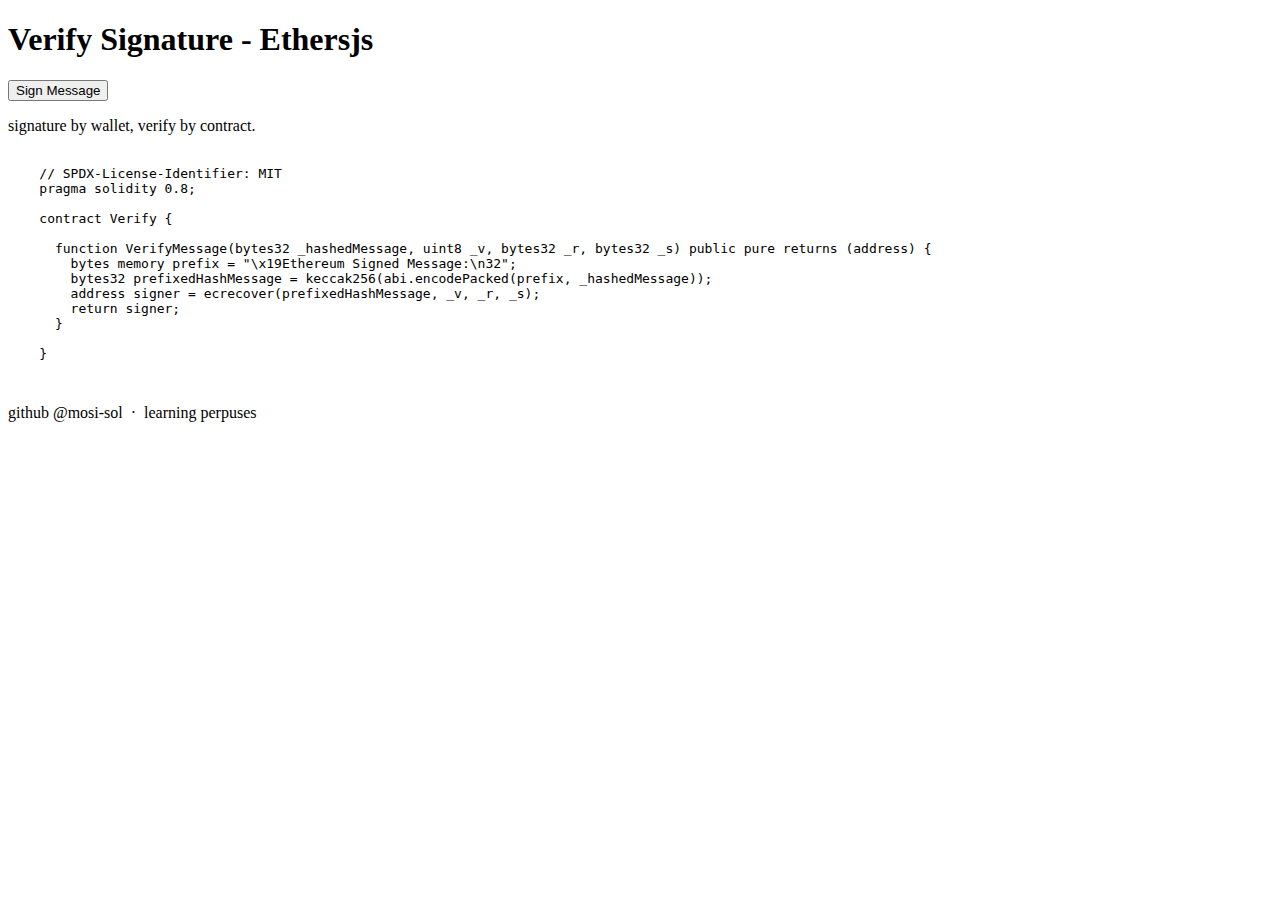
<file: index-ethersjs.html>
<!DOCTYPE html>
<html lang="en">
<head>
  <!-- Required meta tags -->
  <meta charset="utf-8">
  <meta name="viewport" content="width=device-width, initial-scale=1, shrink-to-fit=no">
  <title>sign|verify - web3js</title>
  <!-- <script src="https://cdnjs.cloudflare.com/ajax/libs/web3/1.7.0-rc.0/web3.min.js" integrity="sha512-/PTXSvaFzmO4So7Ghyq+DEZOz0sNLU4v1DP4gMOfY3kFu9L/IKoqSHZ6lNl3ZoZ7wT20io3vu/U4IchGcGIhfw==" crossorigin="anonymous" referrerpolicy="no-referrer"></script> -->
  <script src="https://cdn.ethers.io/lib/ethers-5.2.umd.min.js" type="application/javascript"></script>
  <!-- Bootstrap CSS -->
  <link rel="stylesheet" href="https://cdn.jsdelivr.net/npm/bootstrap@4.6.0/dist/css/bootstrap.min.css" integrity="sha384-B0vP5xmATw1+K9KRQjQERJvTumQW0nPEzvF6L/Z6nronJ3oUOFUFpCjEUQouq2+l" crossorigin="anonymous">
  <link rel="stylesheet" href="./style.css">
</head>
<body class="container-fluid">
  <h1 class="my-5">Verify Signature - Ethersjs</h1>

  <button onClick="signMessage()" class="btn btn-primary my-2">Sign Message</button>
  
  <div class="bg-dark text-light p-2">
    <p id="Tier1"></p>
    <p id="Tier2"></p>
    <p id="Tier3"></p>
    <p id="Tier4"></p>
  </div>

  <p class="my-2 px-5 text-primary">
    signature by wallet, verify by contract.
  </p>

  <pre class="bg-dark text-white my-2">

    // SPDX-License-Identifier: MIT
    pragma solidity 0.8;

    contract Verify {

      function VerifyMessage(bytes32 _hashedMessage, uint8 _v, bytes32 _r, bytes32 _s) public pure returns (address) {
        bytes memory prefix = "\x19Ethereum Signed Message:\n32";
        bytes32 prefixedHashMessage = keccak256(abi.encodePacked(prefix, _hashedMessage));
        address signer = ecrecover(prefixedHashMessage, _v, _r, _s);
        return signer;
      }

    }

  </pre>

  <div class="bg-dark text-warning text-center py-1 mt-1">
    github @mosi-sol &nbsp;&middot;&nbsp; learning perpuses
  </div>

  <script>
    async function signMessage() {
      if (!window.ethereum) return alert("Please Install Metamask");

        // connect and get metamask account
        const accounts = await ethereum.request({ method: "eth_requestAccounts" });

        // message to sign
        const message = "\x19Ethereum Signed Message:\n32the message here... [hard code]";
        console.log({message});
        document.getElementById("Tier1").innerHTML = "message: "+message.toString();
        
        // hash message
        // const hashedMessage = Web3.utils.sha3(message); // ethers.utils.id()
        const hashedMessage = ethers.utils.id(message);
        console.log(hashedMessage);
        document.getElementById("Tier2").innerHTML = "hashedMessage: "+hashedMessage.toString();

        // sign hashed message
        const signature = await ethereum.request({
          method: "personal_sign",
          params: [hashedMessage, accounts[0]],
        });
        console.log({ signature });
        document.getElementById("Tier3").innerHTML = "signature: "+signature.toString();

        // split signature
        const r = signature.slice(0, 66);
        const s = "0x" + signature.slice(66, 130);
        const v = parseInt(signature.slice(130, 132), 16);
        console.log({ r, s, v });
        // document.getElementById("Tier4").innerHTML = "r: "+r.toString()+" \n\ns: "+s.toString()+" \n\nv: "+v.toString();
        document.getElementById("Tier4").innerHTML = `r: ${r.toString()}
        __ s: ${s.toString()}
        __ v: ${v.toString()}`;
      }
    </script>

    <!-- Optional JavaScript -->
    <!-- jQuery first, then Popper.js, then Bootstrap JS -->
    <script src="https://code.jquery.com/jquery-3.5.1.slim.min.js" integrity="sha384-DfXdz2htPH0lsSSs5nCTpuj/zy4C+OGpamoFVy38MVBnE+IbbVYUew+OrCXaRkfj" crossorigin="anonymous"></script>
    <script src="https://cdn.jsdelivr.net/npm/popper.js@1.16.1/dist/umd/popper.min.js" integrity="sha384-9/reFTGAW83EW2RDu2S0VKaIzap3H66lZH81PoYlFhbGU+6BZp6G7niu735Sk7lN" crossorigin="anonymous"></script>
    <script src="https://cdn.jsdelivr.net/npm/bootstrap@4.6.0/dist/js/bootstrap.min.js" integrity="sha384-+YQ4JLhjyBLPDQt//I+STsc9iw4uQqACwlvpslubQzn4u2UU2UFM80nGisd026JF" crossorigin="anonymous"></script></body>
    </html>
</file>
<file: style.css>
/* Scrollbar */
html {
  scroll-behavior: smooth;
}

/* width */
::-webkit-scrollbar {
  width: 10px;
}

/* Track */
::-webkit-scrollbar-track {
  background: #f1f1f1;
}
 
/* Handle */
::-webkit-scrollbar-thumb {
  background: #888;
  border-radius:10px;
}

/* Handle on hover */
::-webkit-scrollbar-thumb:hover {
  background: #555; 
}
</file>
